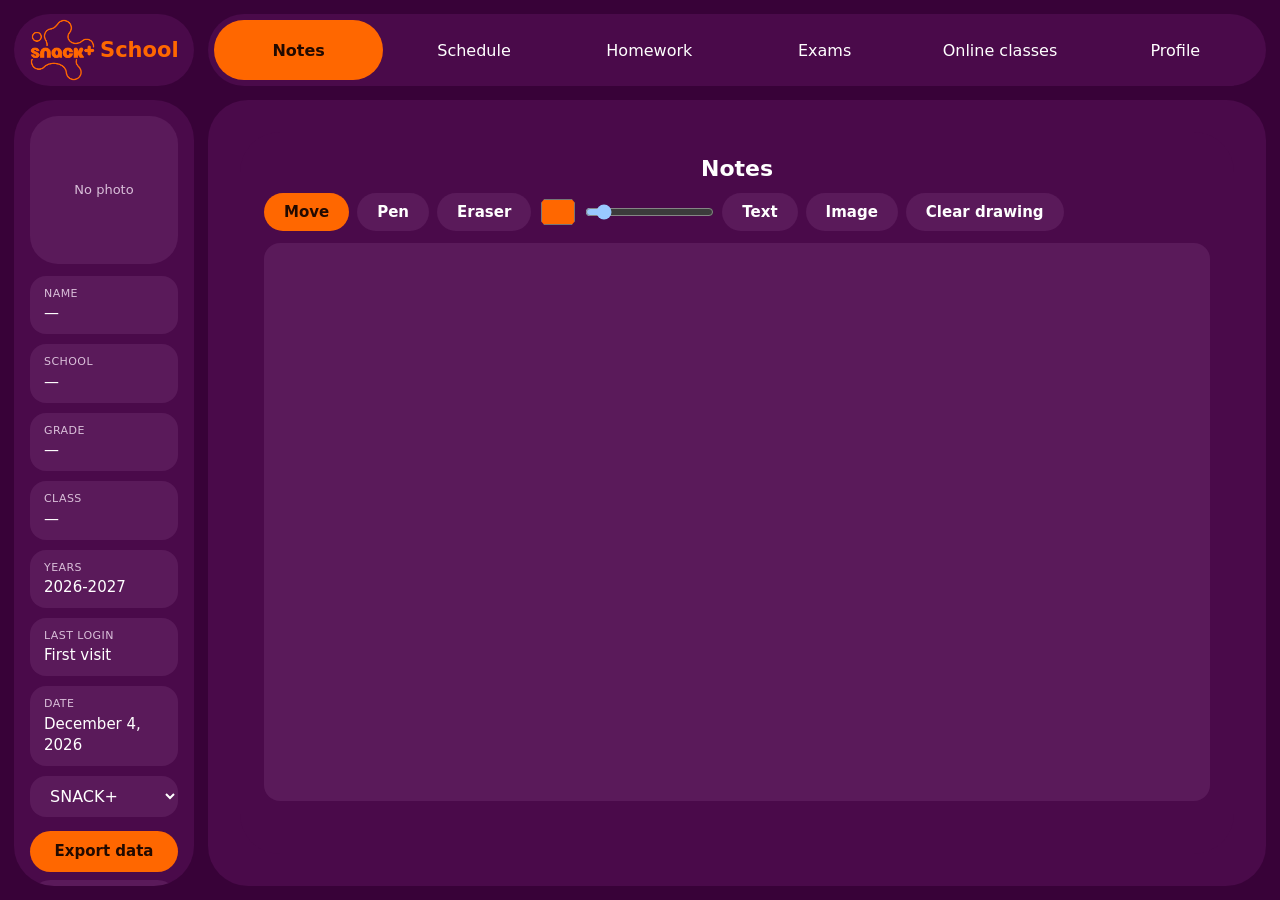
<file: school/index.html>
<!DOCTYPE html><html lang="en"><head><meta charset="utf-8"><meta name="viewport" content="width=device-width,initial-scale=1">
<title>SNACK+ School</title><link rel="icon" href="icon.ico"><link rel="stylesheet" href="app.css"></head><body>
<div class="app">
<div class="panel logo"><img id="logoImg" src="logo.png" alt=""><span>School</span><button class="btn menu-btn" id="menuBtn" aria-expanded="false"></button></div>
<nav class="panel tabs" id="tabs"></nav>
<aside class="panel side" id="side"></aside>
<main class="panel main" id="main"></main>
<div class="scrim" id="scrim"></div>
</div>
<script src="logo-data.js"></script>
<script src="app.js"></script>
</body></html>
</file>
<file: school/app.css>
/* SNACK+ School - app.css (solid colors only, themes via html[data-theme]) */
:root, html[data-theme="snack"] {
  --logo:#ff6700;
  --bg:#380238; --panel:#4a0a4a; --panel-2:#5a1a5a; --hover:#6b2b6b; --text:#ffffff; --muted:#d9bfd9;
  --line:#7a3d7a; --line-2:#a066a0; --accent:#ff6700; --accent-2:#ff8533; --secondary:#ff6700; --on-accent:#220a00; --danger:#ff9a9a; --board:#2c012c;
}
html[data-theme="light"] {
  --logo:#1a6fe0;
  --bg:#e8f1fc; --panel:#ffffff; --panel-2:#f1f6fd; --hover:#dbe8fa; --text:#0f2342; --muted:#52688a;
  --line:#c3d5ee; --line-2:#8fb0de; --accent:#1a6fe0; --accent-2:#3d8af0; --secondary:#3d8af0; --on-accent:#ffffff; --danger:#b3261e; --board:#f7faff;
}
html[data-theme="dark"] {
  --logo:#3d8af0;
  --bg:#05080f; --panel:#0d1524; --panel-2:#142034; --hover:#1d2e4a; --text:#e8f0fc; --muted:#8fa5c7;
  --line:#243553; --line-2:#3a5483; --accent:#3d8af0; --accent-2:#68a6ff; --secondary:#68a6ff; --on-accent:#041226; --danger:#ff9a9a; --board:#08101d;
}
html[data-theme="green"] {
  --logo:#3ddc84;
  --bg:#0f2a1a; --panel:#173a25; --panel-2:#1f4a30; --hover:#2a5e3d; --text:#eaf8ef; --muted:#a6cdb3;
  --line:#2f6a45; --line-2:#4f9168; --accent:#3ddc84; --accent-2:#6ff0a6; --secondary:#6ff0a6; --on-accent:#05210f; --danger:#ffb4a8; --board:#0b2015;
}
html[data-theme="pink"] {
  --logo:#ff4f9a;
  --bg:#2a0a1b; --panel:#3d1227; --panel-2:#4d1934; --hover:#5e2242; --text:#ffeef5; --muted:#d9a6bd;
  --line:#5f2a47; --line-2:#8a4368; --accent:#ff4f9a; --accent-2:#ff7ab3; --secondary:#ff7ab3; --on-accent:#2a0014; --danger:#ffb4a8; --board:#200817;
}
html[data-theme="cream"] {
  --logo:#b8651b;
  --bg:#f5ecd7; --panel:#fffaf0; --panel-2:#f8f0dc; --hover:#eddfc0; --text:#3b2f1e; --muted:#7a6a50;
  --line:#dccfae; --line-2:#c2b085; --accent:#b8651b; --secondary:#b8651b; --accent-2:#d17b2c; --on-accent:#ffffff; --danger:#a6261a; --board:#fffdf6;
}

* { box-sizing: border-box; margin: 0; }
html, body { height: 100%; }

body {
  color: var(--text);
  font-family: Inter, system-ui, -apple-system, "Segoe UI", Roboto, Helvetica, Arial, sans-serif;
  -webkit-font-smoothing: antialiased;
  background: var(--bg);
  overflow: hidden;
}

/* Persian: use a font with Persian glyphs */
html[lang="fa"] body {
  font-family: Vazirmatn, Vazir, Tahoma, "Segoe UI", sans-serif;
}

/* Layout (grid flips automatically under dir=rtl) */
.app {
  height: 100vh;
  display: grid;
  grid-template-columns: clamp(180px, 11vw, 240px) 1fr;
  grid-template-rows: clamp(64px, 8vh, 100px) 1fr;
  gap: 14px;
  padding: 14px;
}

.panel {
  position: relative;
  background: var(--panel-2);
  border: 2px solid var(--line);
  border-radius: 6px;
  box-shadow: none;
}

.logo {
  display: flex;
  align-items: center;
  justify-content: center;
  gap: 4px;
  font-size: 21px;
  font-weight: 600;
}
.logo img { height: 64px; width: auto; flex: none; }
.logo span { color: var(--accent); }
.logo { border-bottom: 4px solid var(--accent); }

/* Tabs */
.tabs { display: flex; overflow: hidden; }
.tabs button {
  flex: 1;
  background: none;
  border: 0;
  border-inline-end: 2px solid var(--line);
  color: var(--text);
  font: inherit;
  font-size: 17px;
  text-transform: uppercase;
  letter-spacing: .06em;
  font-weight: 500;
  cursor: pointer;
  transition: background .2s, color .2s;
}
.tabs button:last-child { border-inline-end: 0; }
.tabs button:hover { background: var(--hover); }
.tabs button.on {
  background: var(--accent); color: var(--on-accent);
  box-shadow: inset 0 -5px 0 var(--text);
  box-shadow: none;
  font-weight: 600;
}

/* Sidebar (read-only) */
.side {
  padding: 16px;
  border-width: 2px;
  display: flex;
  flex-direction: column;
  gap: 6px;
  overflow-y: auto;
  font-size: 16px;
  line-height: 1.4;
}
.pfp {
  width: 100%;
  flex: none;
  aspect-ratio: 1;
  border: 1px solid var(--line-2);
  background: var(--panel-2);
  border-radius: 6px;
  display: grid;
  place-items: center;
  overflow: hidden;
  color: var(--muted);
  font-size: 13px;
  margin-bottom: 6px;
}
.pfp img { width: 100%; height: 100%; object-fit: cover; display: block; }
.info { padding: 8px 6px; border-bottom: 1px solid var(--line); user-select: text; }
.lbl { font-size: 11px; letter-spacing: .08em; text-transform: uppercase; color: var(--muted); margin-bottom: 2px; }
.val { font-size: 15px; font-weight: 500; overflow-wrap: anywhere; }
.side-actions { margin-top: auto; display: flex; flex-direction: column; gap: 8px; padding-top: 8px; }
.side-actions .btn { width: 100%; }
.btn.danger { border-color: var(--danger); color: var(--danger); }
.btn.danger:hover { background: var(--hover); }

/* Main */
.main { padding: 32px; overflow: auto; }
.card {
  max-width: 1400px;
  margin: 0 auto;
  padding: 26px 30px;
  background: var(--panel-2);
  border: 1px solid var(--line);
  border-radius: 6px;
  box-shadow: none;
}
.card h2 {
  font-size: 18px;
  font-weight: 600;
  text-align: center;
  margin: 26px 0 12px;
  padding-top: 18px;
  border-top: 1px solid var(--line);
}
.card h2:first-child { margin-top: 0; padding-top: 0; border-top: 0; }

.empty { color: var(--muted); text-align: center; padding: 14px; font-size: 14px; }

/* Click-to-edit text */
[contenteditable] {
  outline: none;
  cursor: text;
  display: inline-block;
  max-width: 100%;
  min-width: 40px;
  padding: 2px 6px;
  border-radius: 6px;
  overflow-wrap: anywhere;
}
.ed:hover { background: var(--hover); }
.ed:focus { background: var(--hover); box-shadow: none; }
.ed:empty::before { content: attr(data-ph); color: var(--muted); }

/* Buttons */
.icon-btn {
  flex: none;
  width: 26px;
  height: 26px;
  margin-inline-start: 6px;
  display: inline-grid;
  place-items: center;
  border-radius: 4px;
  border: 1px solid var(--line-2);
  background: transparent;
  color: var(--text);
  font: inherit;
  font-size: 16px;
  line-height: 1;
  cursor: pointer;
  transition: background .15s, border-color .15s;
}
.icon-btn:hover { background: var(--accent-2); border-color: var(--accent-2); color: var(--on-accent); }

.btn {
  padding: 8px 14px;
  border-radius: 4px;
  border: 1px solid var(--line);
  background: var(--panel-2);
  box-shadow: none;
  color: var(--text);
  font: inherit;
  font-size: 14px;
  cursor: pointer;
  transition: background .2s, border-color .2s, transform .15s;
}
.btn:hover { background: var(--panel-2); }
.btn:active { transform: scale(.97); }
.btn.primary { background: var(--accent); border-color: var(--text); color: var(--on-accent); font-weight: 600; }
.btn.primary:hover { background: var(--accent-2); color: var(--on-accent); }
.btn.ghost { background: transparent; }
.btn.lang { background: var(--panel-2); border-color: var(--accent-2); }
.btn:focus-visible, .tabs button:focus-visible, .icon-btn:focus-visible {
  outline: 2px solid var(--accent-2);
  outline-offset: 2px;
}

.actions { display: flex; flex-wrap: wrap; gap: 10px; margin-top: 12px; }

/* Homework and exam rows */
.list { display: flex; flex-direction: column; }
.row {
  display: flex;
  align-items: center;
  gap: 10px;
  padding: 10px 12px;
  margin-bottom: 8px;
  background: var(--panel-2);
  border: 1px solid var(--line);
  border-radius: 4px;
  box-shadow: none;
}
.row .ed { flex: 1; min-width: 0; display: block; font-size: 15px; }
.row .ed.main { flex: 2; }
.date-pick {
  flex: 1;
  min-width: 0;
  font: inherit;
  font-size: 15px;
  color: var(--text);
  background: var(--panel-2);
  border: 1px solid var(--line);
  border-radius: 4px;
  padding: 4px 8px;
  color-scheme: inherit;
}
.date-pick:focus { outline: none; box-shadow: none; }

/* Schedule grid */
.table-wrap { overflow-x: auto; }
table {
  width: 100%;
  border-collapse: separate;
  border-spacing: 0;
  border: 1px solid var(--line);
  border-radius: 4px;
  overflow: hidden;
}
th, td {
  padding: 12px;
  min-width: 140px;
  height: 96px;
  font-size: 16px;
  text-align: center;
  vertical-align: middle;
  border-inline-end: 1px solid var(--line);
  border-bottom: 1px solid var(--line);
  font-weight: 400;
}
th { height: 50px; background: var(--panel-2); font-size: 14px; font-weight: 600; }
th.corner { text-align: start; background: var(--panel-2); color: var(--muted); font-weight: 500; font-size: 13px; }
td.rowhead { text-align: start; min-width: 150px; background: var(--panel-2); font-weight: 600; }
tr > :last-child { border-inline-end: 0; }
tr:last-child > * { border-bottom: 0; }

/* Profile */
.profile {
  display: flex;
  flex-wrap: wrap;
  justify-content: center;
  align-items: flex-start;
  gap: 40px;
  padding: 28px;
}
.photo { width: 220px; display: flex; flex-direction: column; align-items: center; gap: 12px; }
.photo img {
  width: 220px;
  height: auto;
  max-width: 100%;
  display: block;
  border-radius: 4px;
  border: 1px solid var(--line-2);
  background: var(--panel-2);
}
.photo-empty { display: grid; place-items: center; color: var(--muted); width: 220px; aspect-ratio: 3 / 4; border-radius: 4px; border: 1px solid var(--line-2); background: var(--panel-2); }
.photo-btns { display: flex; gap: 8px; }
.fields { flex: 1; min-width: 260px; max-width: 420px; display: flex; flex-direction: column; gap: 18px; }
.field { display: flex; flex-direction: column; gap: 6px; }
.flabel { font-size: 12px; letter-spacing: .08em; text-transform: uppercase; color: var(--muted); }
.field .ed {
  display: block;
  font-size: 18px;
  padding: 8px 10px;
  border: 1px solid var(--line);
  border-radius: 4px;
  background: var(--panel-2);
}
.select {
  font: inherit;
  font-size: 16px;
  color: var(--text);
  background: var(--panel-2);
  border: 1px solid var(--line-2);
  border-radius: 4px;
  padding: 8px 10px;
  color-scheme: inherit;
}
.select option { color: var(--text); background: var(--panel); }

/* Toast */
.toast {
  position: fixed;
  bottom: 22px;
  left: 50%;
  transform: translateX(-50%);
  padding: 10px 16px;
  background: var(--panel);
  border: 1px solid var(--line-2);
  border-radius: 4px;
  box-shadow: none;
  font-size: 16px;
  transition: opacity .4s;
  z-index: 10;
}
.toast.out { opacity: 0; }

/* Scrollbars */
::-webkit-scrollbar { width: 8px; height: 8px; }
::-webkit-scrollbar-thumb { background: var(--panel-2); border-radius: 4px; }

/* Sidebar menu button and scrim: only shown on small screens */
.menu-btn { display: none; margin-inline-start: auto; }
.scrim { display: none; }

/* Notes */
.notes { display: flex; flex-direction: column; height: 100%; box-sizing: border-box; }
.notes-text {
  flex: 1; width: 100%; min-height: 200px; box-sizing: border-box; resize: none;
  background: var(--panel-2); color: inherit; font: inherit; line-height: 1.7;
  border: 1px solid var(--line); border-radius: 4px; padding: 14px 16px; outline: none;
}
.notes-text:focus { border-color: var(--accent); }
.board { position: relative; overflow: auto; height: 62vh; min-height: 420px; border-radius: 6px; border: 1px solid var(--line);
  background: var(--board); touch-action: pan-x pan-y; }
.board-inner { position: relative; width: 2000px; height: 1400px; }
.board-ink { position: absolute; inset: 0; width: 2000px; height: 1400px; touch-action: none; cursor: crosshair; }
.board-tools { display: flex; flex-wrap: wrap; gap: 8px; align-items: center; margin-bottom: 12px; }
.board-tools input[type=color] { width: 38px; height: 34px; border: none; background: none; padding: 0; }
.board-item { position: absolute; box-sizing: border-box; border-radius: 4px; background: var(--panel); border: 1px solid var(--accent);
  box-shadow: none; overflow: hidden; }
.board-item.img { background: var(--panel); border-color: var(--line); }
.board-item img { width: 100%; height: 100%; object-fit: contain; display: block; pointer-events: none; user-select: none; }
.board-text { width: 100%; height: calc(100% - 22px); box-sizing: border-box; border: none; background: transparent; color: inherit; resize: none; padding: 30px 8px 8px; font: inherit; outline: none; }
.board-grip { position: absolute; top: 0; left: 0; right: 0; height: 22px; cursor: move; background: var(--hover); }
.board-del { position: absolute; top: 0; right: 2px; width: 22px; height: 22px; border: none; background: none; color: var(--text); cursor: pointer; font-size: 16px; line-height: 1; }
.board-resize { position: absolute; right: 0; bottom: 0; width: 16px; height: 16px; cursor: nwse-resize; background: var(--accent); }

.panel { background: var(--panel); border: 1px solid var(--line); }
.theme-pick { width: 100%; }
.ep { color: var(--accent); }

/* Material 3 (solid tonal colors, no transparency) */
:root { --shape-xl: 40px; --shape-l: 16px; --shape-m: 12px; --shape-full: 999px; }
html[data-theme="light"], html[data-theme="cream"] { color-scheme: light; }
html[data-theme="snack"], html[data-theme="dark"], html[data-theme="green"], html[data-theme="pink"] { color-scheme: dark; }
html { color-scheme: dark; }
html[data-theme] { --m3-surface: var(--bg); --m3-container: var(--panel); --m3-container-hi: var(--panel-2); --m3-hover: var(--hover); }

.panel { border: 0; border-radius: var(--shape-xl); background: var(--panel); }
.logo { border-bottom: 0; border-radius: var(--shape-xl); background: var(--panel-2); }
.logo span { color: var(--logo); font-weight: 700; }

.tabs { background: var(--panel-2); border-radius: var(--shape-xl); padding: 6px; gap: 6px; }
.tabs button { border: 0; border-radius: var(--shape-full); text-transform: none; letter-spacing: 0; font-size: 16px; font-weight: 500; color: var(--text); background: transparent; }
.tabs button:hover { background: var(--hover); }
.tabs button.on { background: transparent; color: var(--on-accent); box-shadow: none; font-weight: 600; position: relative; z-index: 1; }
.tab-ind { position: absolute; top: 6px; bottom: 6px; left: 0; width: 0; border-radius: var(--shape-full); background: var(--accent); transition: left .35s cubic-bezier(.2,.8,.2,1), width .35s cubic-bezier(.2,.8,.2,1); pointer-events: none; }
.tabs { position: relative; }

.side { border: 0; border-radius: var(--shape-xl); background: var(--panel); }
.info { border-bottom: 0; background: var(--panel-2); border-radius: var(--shape-m); padding: 10px 14px; margin-bottom: 4px; }
.lbl { letter-spacing: .04em; }
.pfp { border-radius: var(--shape-l); border: 0; }

.btn { border: 0; border-radius: var(--shape-full); text-transform: none; letter-spacing: 0; font-size: 15px; font-weight: 600; padding: 10px 20px; background: var(--panel-2); color: var(--text); }
.btn:hover { background: var(--hover); }
.btn.primary { background: var(--accent); color: var(--on-accent); }
.btn.primary:hover { background: var(--accent-2); }
.btn.danger { background: var(--panel-2); color: var(--danger); }
.btn.lang { background: var(--panel-2); border: 0; }
.side-actions .btn { width: 100%; }
.theme-pick { border: 0; border-radius: var(--shape-full); background: var(--panel-2); padding: 10px 16px; }

.card { border: 0; border-radius: var(--shape-xl); background: var(--panel); padding: 24px; }
.card h2 { text-transform: none; letter-spacing: 0; border-bottom: 0; font-size: 22px; font-weight: 600; color: var(--text); }
.row, .ed, .select, .date-pick, .board, .notes-text { border: 0; border-radius: var(--shape-l); background: var(--panel-2); }
.row:hover { background: var(--hover); }
.ed:focus { box-shadow: inset 0 0 0 2px var(--accent); background: var(--panel-2); }
th { border-radius: var(--shape-m) var(--shape-m) 0 0; background: var(--panel-2); }
td { border-color: var(--line); }
.board-item { border: 0; border-radius: var(--shape-l); }
.board-grip { border-radius: var(--shape-l) var(--shape-l) 0 0; }
.photo-empty { border: 0; border-radius: var(--shape-l); background: var(--panel-2); }
.toast { border: 0; border-radius: var(--shape-full); background: var(--accent); color: var(--on-accent); padding: 12px 22px; }

/* Round every remaining square-ish element */
button, input, select, textarea, .ed, .row, .select, .date-pick, .board, .notes-text,
.photo-empty, .board-item, th, td, .card, .info, .panel, .side, .logo, .tabs, .toast { border-radius: var(--shape-l); }
.card, .panel, .side, .logo, .tabs { border-radius: var(--shape-xl); }
.board-item, .photo-empty, .board, .notes-text { border-radius: var(--shape-l); }
table, .table-wrap, .scroll, .tbl { border-radius: var(--shape-l); overflow: hidden; }
:root { --shape-m: 20px; }
.icon-btn { border-radius: var(--shape-full) !important; }
.ed, .ed[contenteditable] { border-radius: var(--shape-l) !important; }
/* Round profile pictures: sidebar avatar and profile page */
.pfp, .pfp img { border-radius: 50% !important; }
.photo img { border-radius: 50% !important; width: 220px; height: 220px; object-fit: cover; }
.photo-empty { border-radius: 50% !important; width: 220px; height: 220px; aspect-ratio: auto; }
/* Moderate rounding for profile pictures */
.pfp, .pfp img, .photo img, .photo-empty { border-radius: 28px !important; }

/* Header bar and logo match the main panel color */
.logo, .tabs { background: var(--panel) !important; }
/* Whiteboard scrollbars use the secondary color */
.board::-webkit-scrollbar-thumb { background: var(--accent); border-radius: 4px; }
.board::-webkit-scrollbar-track { background: var(--board); }
.board { scrollbar-color: var(--accent) var(--board); }

/* Mobile layout (phones and narrow windows) */
@media (max-width: 700px) {
  html, body { height: auto; }
  body { overflow-x: hidden; overflow-y: auto; }
  .app {
    height: auto; min-height: 100vh; grid-template-columns: 1fr; grid-template-rows: auto auto 1fr;
    gap: 10px; padding: 10px; padding-top: max(10px, env(safe-area-inset-top));
    padding-bottom: max(10px, env(safe-area-inset-bottom));
  }
  .logo { padding: 8px 12px; gap: 8px; font-size: 18px; border-bottom-width: 4px; }
  .logo img { height: 44px; }
  .menu-btn { display: inline-flex; align-items: center; min-width: 44px; min-height: 44px; padding: 0 12px; font-size: 14px; border-radius: var(--shape-full); }

  /* Tabs scroll sideways instead of squeezing five labels into one row */
  .tabs { overflow-x: auto; overflow-y: hidden; scrollbar-width: none; justify-content: flex-start; }
  .tabs::-webkit-scrollbar { display: none; }
  .tabs button { flex: 0 0 auto; min-height: 44px; padding: 10px 16px; font-size: 14px; white-space: nowrap; border-inline-end: 0; }

  /* Sidebar opens as a full-width sheet over the page */
  .side {
    display: none; position: fixed; inset: 10px; z-index: 30; max-width: none; height: auto;
    max-height: calc(100vh - 20px); max-height: calc(100dvh - 20px); overflow-y: auto;
  }
  .side.open { display: flex; }
  .scrim { position: fixed; inset: 0; z-index: 25; background: #000000; }
  .scrim.open { display: block; }

  .main { overflow: visible; min-width: 0; }
  .card { padding: 16px; }
  .card h2 { font-size: 19px; }

  /* Wide content scrolls inside its own box */
  .table-wrap { overflow-x: auto; -webkit-overflow-scrolling: touch; }
  .row { flex-wrap: wrap; }
  .row > * { min-width: 0; }

  /* Touch targets and inputs that do not zoom on iOS */
  .btn, .icon-btn { min-height: 44px; }
  .icon-btn { min-width: 44px; }
  input, select, textarea, .ed, .select, .date-pick, .notes-text { font-size: 16px; max-width: 100%; }

  /* Whiteboard: taller area that scrolls, toolbar wraps */
  .board { height: 58vh; min-height: 300px; touch-action: pan-x pan-y; }
  .board-tools { gap: 6px; }
  .board-tools input[type=range] { width: 120px; }
  .notes-text { min-height: 160px; }

  .btn.primary, .btn { white-space: normal; }
  .toast { left: 10px; right: 10px; bottom: max(10px, env(safe-area-inset-bottom)); text-align: center; }
}

/* Polish: keyboard focus on fields, and respect reduced-motion settings */
input:focus-visible, select:focus-visible, textarea:focus-visible, .ed:focus-visible {
  outline: 2px solid var(--accent-2);
  outline-offset: 2px;
}
@media (prefers-reduced-motion: reduce) {
  *, *::before, *::after { transition-duration: 0.01ms !important; animation-duration: 0.01ms !important; scroll-behavior: auto !important; }
  .btn:active { transform: none; }
}


/* Language switch slide (RTL = from the right, LTR = from the left) */
@keyframes slideRtl { from { opacity: 0; transform: translateX(48px); } to { opacity: 1; transform: none; } }
@keyframes slideLtr { from { opacity: 0; transform: translateX(-48px); } to { opacity: 1; transform: none; } }
.slide-rtl { animation: slideRtl .4s cubic-bezier(.2,.8,.2,1) both; }
.slide-ltr { animation: slideLtr .4s cubic-bezier(.2,.8,.2,1) both; }
@media (prefers-reduced-motion: reduce) { .slide-rtl, .slide-ltr { animation: none; } }

/* Lists: done checkbox, days-left chip, search box */
.row.is-done .ed { text-decoration: line-through; color: var(--muted); }
.done-check { appearance: none; -webkit-appearance: none; width: 22px; height: 22px; flex: 0 0 auto; margin: 0; border: 2px solid var(--line-2); border-radius: 6px; background: var(--panel); cursor: pointer; display: inline-grid; place-content: center; transition: background .2s, border-color .2s; }
.done-check:hover { border-color: var(--accent); }
.done-check:checked { background: var(--accent); border-color: var(--accent); }
.done-check:checked::after { content: ''; width: 6px; height: 11px; border: solid var(--on-accent); border-width: 0 2.5px 2.5px 0; transform: rotate(45deg) translate(-1px, -1px); }
.done-check:focus-visible { outline: 2px solid var(--accent-2); outline-offset: 2px; }
.chip { flex: 0 0 auto; padding: 4px 10px; border-radius: 4px; background: var(--panel); border: 1px solid var(--line); color: var(--text); font-size: 13px; white-space: nowrap; }
.chip.late { background: var(--danger); border-color: var(--danger); color: var(--on-accent); }
.search { width: 100%; margin-bottom: 12px; padding: 10px 18px; border: 1px solid var(--line); border-radius: var(--shape-full); background: var(--panel-2); color: var(--text); font: inherit; font-size: 15px; }
</file>
